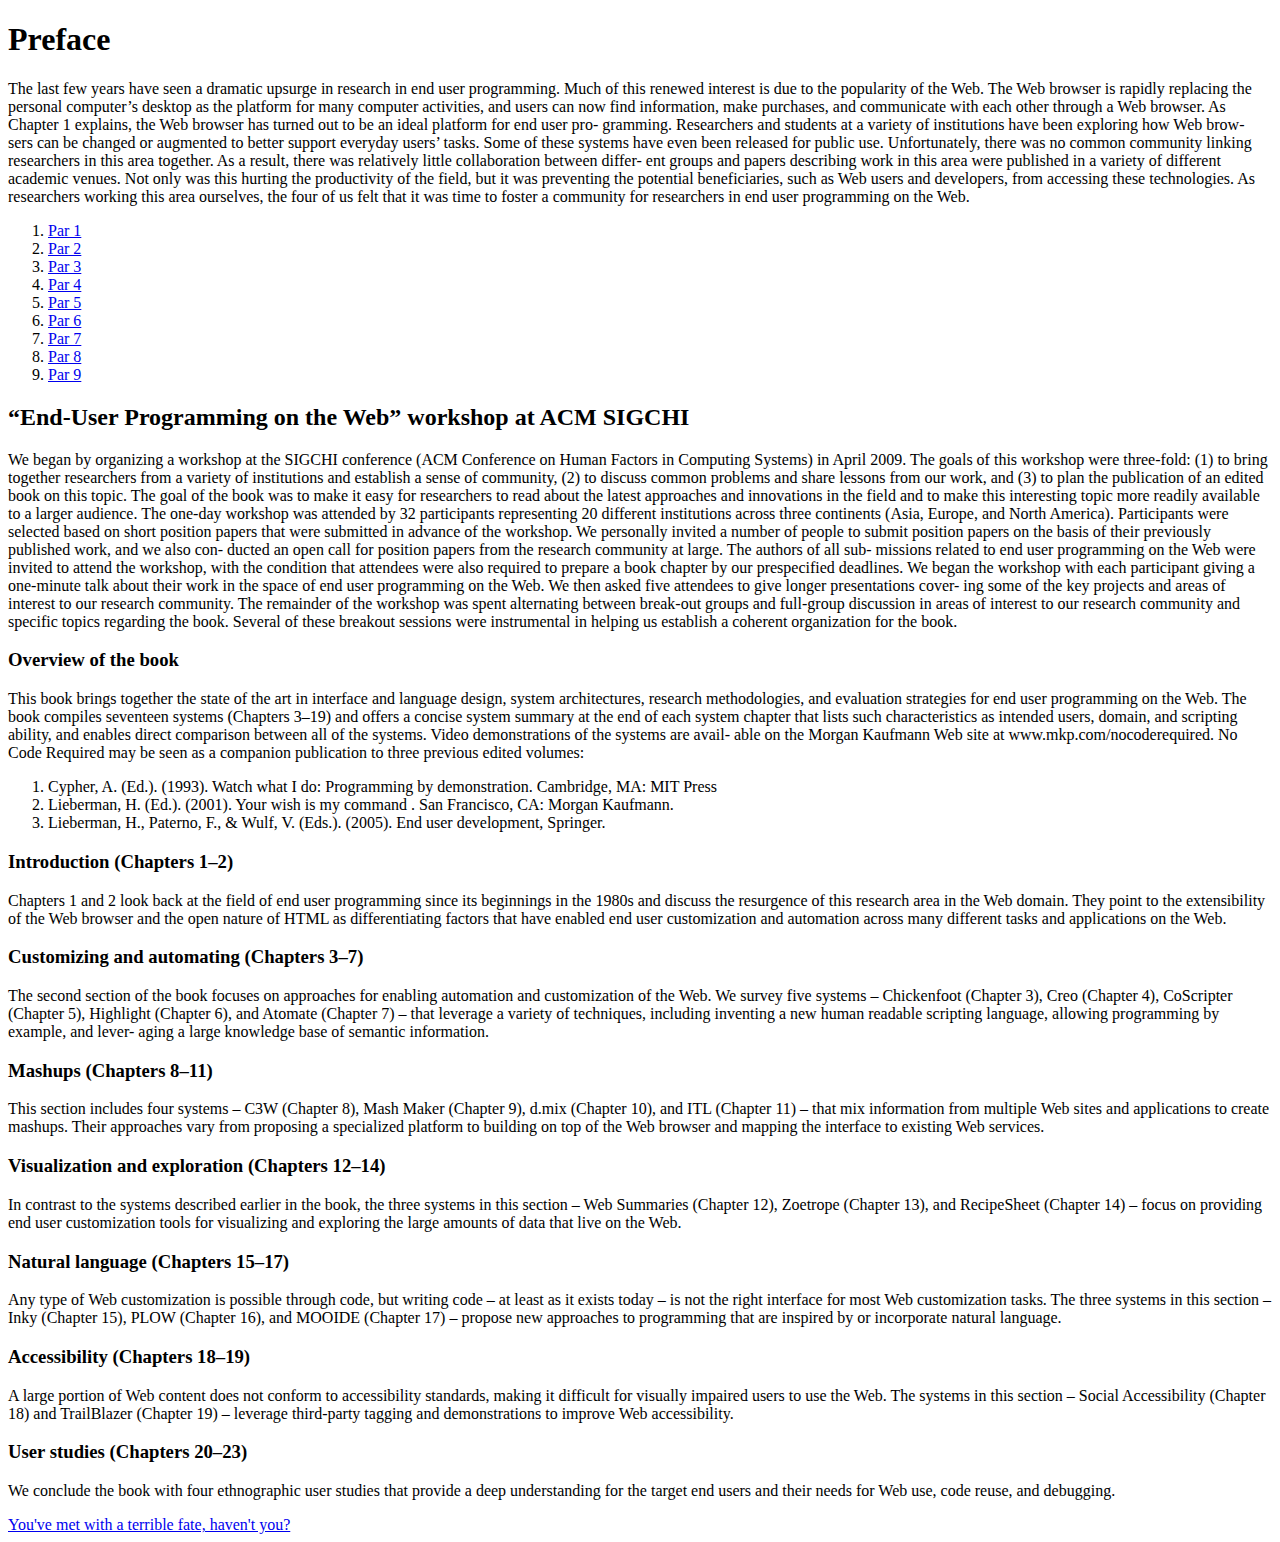
<file: AMMEs1/web/index.html>
<!DOCTYPE html>
<!--
To change this license header, choose License Headers in Project Properties.
To change this template file, choose Tools | Templates
and open the template in the editor.
-->
<html>
    <head>
        <title>What a terrible night to have a curse</title>
        <meta charset="UTF-8">
        <meta name="viewport" content="width=device-width, initial-scale=1.0">
        <meta name='author' content='Matteo Porcu'>
        
    </head>
    <body>
        <h1> Preface </h1>
        <p>The last few years have seen a dramatic upsurge in research in end user programming. Much of this
renewed interest is due to the popularity of the Web. The Web browser is rapidly replacing the
personal computer’s desktop as the platform for many computer activities, and users can now find
information, make purchases, and communicate with each other through a Web browser.
As Chapter 1 explains, the Web browser has turned out to be an ideal platform for end user pro-
gramming. Researchers and students at a variety of institutions have been exploring how Web brow-
sers can be changed or augmented to better support everyday users’ tasks. Some of these systems
have even been released for public use. Unfortunately, there was no common community linking
researchers in this area together. As a result, there was relatively little collaboration between differ-
ent groups and papers describing work in this area were published in a variety of different academic
venues. Not only was this hurting the productivity of the field, but it was preventing the potential
beneficiaries, such as Web users and developers, from accessing these technologies. As researchers
working this area ourselves, the four of us felt that it was time to foster a community for researchers in
end user programming on the Web.</p>
        
        <ol>
            <li><a href='#primo'>Par 1</a></li>
            <li><a href='#secondo'>Par 2</a></li>
            <li><a href='#terzo'>Par 3</a></li>
            <li><a href='#quarto'>Par 4</a></li>
            <li><a href='#quinto'>Par 5</a></li>
            <li><a href='#sesto'>Par 6</a></li>
            <li><a href='#settimo'>Par 7</a></li>
            <li><a href='#ottavo'>Par 8</a></li>
            <li><a href='#nono'>Par 9</a></li>
        </ol>
        
        <h2 id='primo'>“End-User Programming on the Web” workshop at ACM SIGCHI</h2>
        <p>We began by organizing a workshop at the SIGCHI conference (ACM Conference on Human
Factors in Computing Systems) in April 2009. The goals of this workshop were three-fold: (1) to bring
together researchers from a variety of institutions and establish a sense of community, (2) to discuss
common problems and share lessons from our work, and (3) to plan the publication of an edited book
on this topic. The goal of the book was to make it easy for researchers to read about the latest
approaches and innovations in the field and to make this interesting topic more readily available
to a larger audience.
The one-day workshop was attended by 32 participants representing 20 different institutions
across three continents (Asia, Europe, and North America). Participants were selected based on short
position papers that were submitted in advance of the workshop. We personally invited a number of
people to submit position papers on the basis of their previously published work, and we also con-
ducted an open call for position papers from the research community at large. The authors of all sub-
missions related to end user programming on the Web were invited to attend the workshop, with the
condition that attendees were also required to prepare a book chapter by our prespecified deadlines.
We began the workshop with each participant giving a one-minute talk about their work in the space
of end user programming on the Web. We then asked five attendees to give longer presentations cover-
ing some of the key projects and areas of interest to our research community. The remainder of the
workshop was spent alternating between break-out groups and full-group discussion in areas of interest
to our research community and specific topics regarding the book. Several of these breakout sessions
were instrumental in helping us establish a coherent organization for the book.</p>
        <h3 id='secondo'>Overview of the book</h3>
        <p>This book brings together the state of the art in interface and language design, system architectures,
research methodologies, and evaluation strategies for end user programming on the Web. The book compiles seventeen systems (Chapters 3–19) and offers a concise system summary at the end of each
system chapter that lists such characteristics as intended users, domain, and scripting ability, and
enables direct comparison between all of the systems. Video demonstrations of the systems are avail-
able on the Morgan Kaufmann Web site at www.mkp.com/nocoderequired.
No Code Required may be seen as a companion publication to three previous edited volumes:</p>
        <ol>
            <li>Cypher, A. (Ed.). (1993). Watch what I do: Programming by demonstration. Cambridge, MA: MIT Press</li>
            <li>Lieberman, H. (Ed.). (2001). Your  wish  is  my  command . San Francisco, CA: Morgan Kaufmann.</li>
            <li>Lieberman, H., Paterno, F., & Wulf, V. (Eds.). (2005). End user development, Springer.</li>
        </ol>
        <h3 id='terzo'>Introduction (Chapters 1–2)</h3>
        <p>Chapters 1 and 2 look back at the field of end user programming since its beginnings in the 1980s
and discuss the resurgence of this research area in the Web domain. They point to the extensibility
of the Web browser and the open nature of HTML as differentiating factors that have enabled end
user customization and automation across many different tasks and applications on the Web.</p>
        <h3 id='quarto'>Customizing and automating (Chapters 3–7)</h3>
        <p>The second section of the book focuses on approaches for enabling automation and customization of
the Web. We survey five systems – Chickenfoot (Chapter 3), Creo (Chapter 4), CoScripter (Chapter
5), Highlight (Chapter 6), and Atomate (Chapter 7) – that leverage a variety of techniques, including
inventing a new human readable scripting language, allowing programming by example, and lever-
aging a large knowledge base of semantic information.</p>
        <h3 id='quinto'>Mashups (Chapters 8–11)</h3>
        <p>This section includes four systems – C3W (Chapter 8), Mash Maker (Chapter 9), d.mix (Chapter 10),
and ITL (Chapter 11) – that mix information from multiple Web sites and applications to create
mashups. Their approaches vary from proposing a specialized platform to building on top of the
Web browser and mapping the interface to existing Web services.</p>
        <h3 id='sesto'>Visualization and exploration (Chapters 12–14)</h3>
        <p>In contrast to the systems described earlier in the book, the three systems in this section – Web Summaries
(Chapter 12), Zoetrope (Chapter 13), and RecipeSheet (Chapter 14) – focus on providing end user
customization tools for visualizing and exploring the large amounts of data that live on the Web.</p>
        <h3 id='settimo'>Natural language (Chapters 15–17)</h3>
        <p>Any type of Web customization is possible through code, but writing code – at least as it exists today
– is not the right interface for most Web customization tasks. The three systems in this section – Inky
(Chapter 15), PLOW (Chapter 16), and MOOIDE (Chapter 17) – propose new approaches to
programming that are inspired by or incorporate natural language.</p>
        <h3 id='ottavo'>Accessibility (Chapters 18–19)</h3>
        <p>A large portion of Web content does not conform to accessibility standards, making it difficult
for visually impaired users to use the Web. The systems in this section – Social Accessibility (Chapter 18) and TrailBlazer (Chapter 19) – leverage third-party tagging and demonstrations to
improve Web accessibility.</p>
        <h3 id='nono'>User studies (Chapters 20–23)</h3>
        <p>We conclude the book with four ethnographic user studies that provide a deep understanding for the
target end users and their needs for Web use, code reuse, and debugging.</p>
        <a href="http://moodle.unica.it/pluginfile.php/22826/mod_resource/content/0/no%20code%20required.pdf">You've met with a terrible fate, haven't you?</a>
    </body>
</html>
</file>
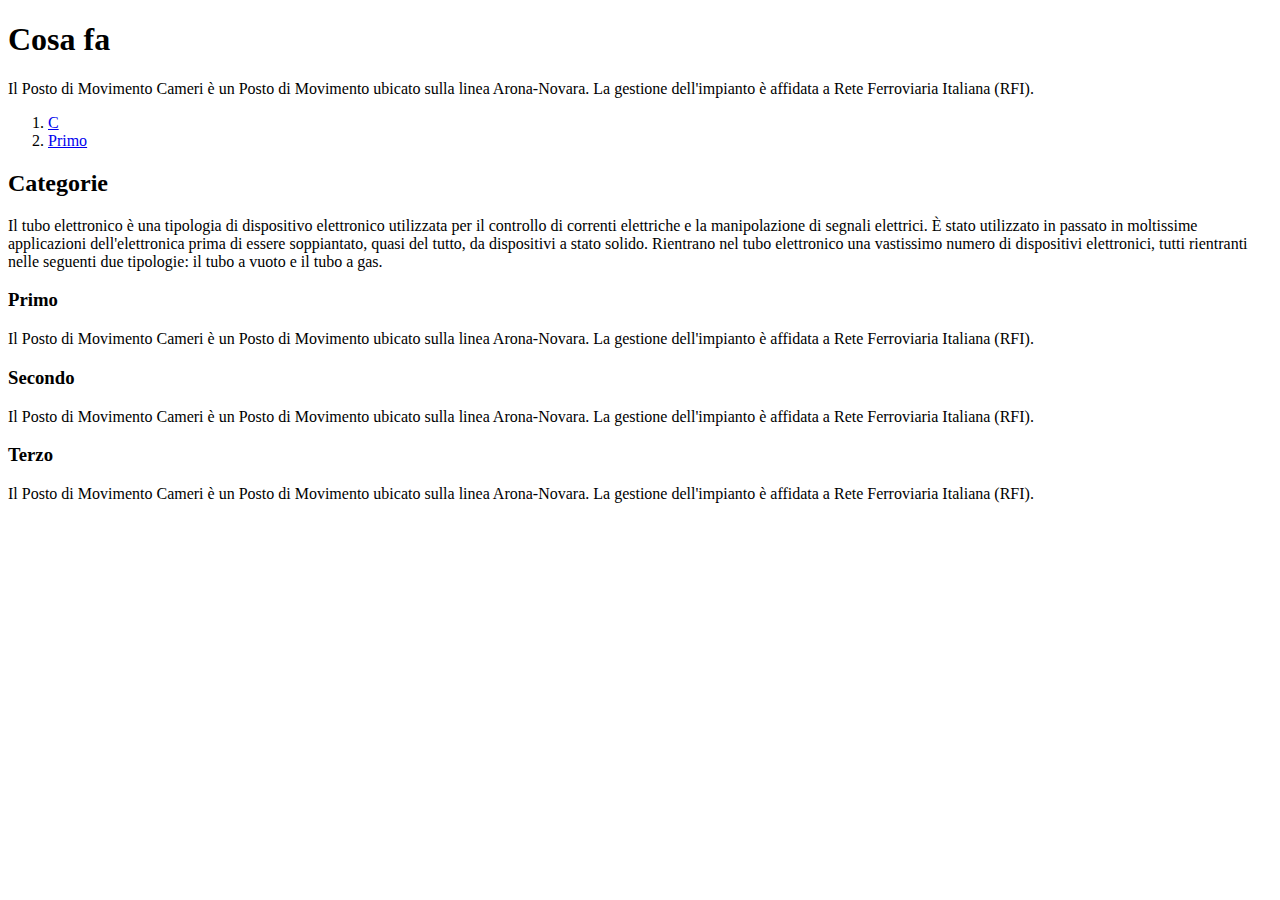
<file: AMMEs1/web/Sas/roba.html>
<!DOCTYPE html>
<!--
To change this license header, choose License Headers in Project Properties.
To change this template file, choose Tools | Templates
and open the template in the editor.
-->
<html>
    <head>
        <title>Descrizione del sito</title>
        <meta charset="UTF-8">
        <meta name="viewport" content="width=device-width, initial-scale=1.0">
        <meta name="author" content="Matteo Porcu">
        <meta name="keywords" content="Prova">
    </head>
    <body>
        <h1>Cosa fa</h1>
        <p>Il Posto di Movimento Cameri è un Posto di Movimento ubicato sulla linea Arona-Novara. La gestione dell'impianto è affidata a Rete Ferroviaria Italiana (RFI).</p>
        
        <ol>
            <li><a href='#cat'>C</a></li>
            <li><a href='#primo'>Primo</a></li>
        </ol>
        
        
        <h2 id='cat'>Categorie</h2>
        <p>Il tubo elettronico è una tipologia di dispositivo elettronico utilizzata per il controllo di correnti elettriche e la manipolazione di segnali elettrici. È stato utilizzato in passato in moltissime applicazioni dell'elettronica prima di essere soppiantato, quasi del tutto, da dispositivi a stato solido. Rientrano nel tubo elettronico una vastissimo numero di dispositivi elettronici, tutti rientranti nelle seguenti due tipologie: il tubo a vuoto e il tubo a gas.</p>
        <h3 id='primo'>Primo</h3>
        <p>Il Posto di Movimento Cameri è un Posto di Movimento ubicato sulla linea Arona-Novara. La gestione dell'impianto è affidata a Rete Ferroviaria Italiana (RFI).</p>
        <h3 id='secondo'>Secondo</h3>
        <p>Il Posto di Movimento Cameri è un Posto di Movimento ubicato sulla linea Arona-Novara. La gestione dell'impianto è affidata a Rete Ferroviaria Italiana (RFI).</p>
        <h3 id='terzo'>Terzo</h3>
        <p>Il Posto di Movimento Cameri è un Posto di Movimento ubicato sulla linea Arona-Novara. La gestione dell'impianto è affidata a Rete Ferroviaria Italiana (RFI).</p>

    </body>
</html>
</file>
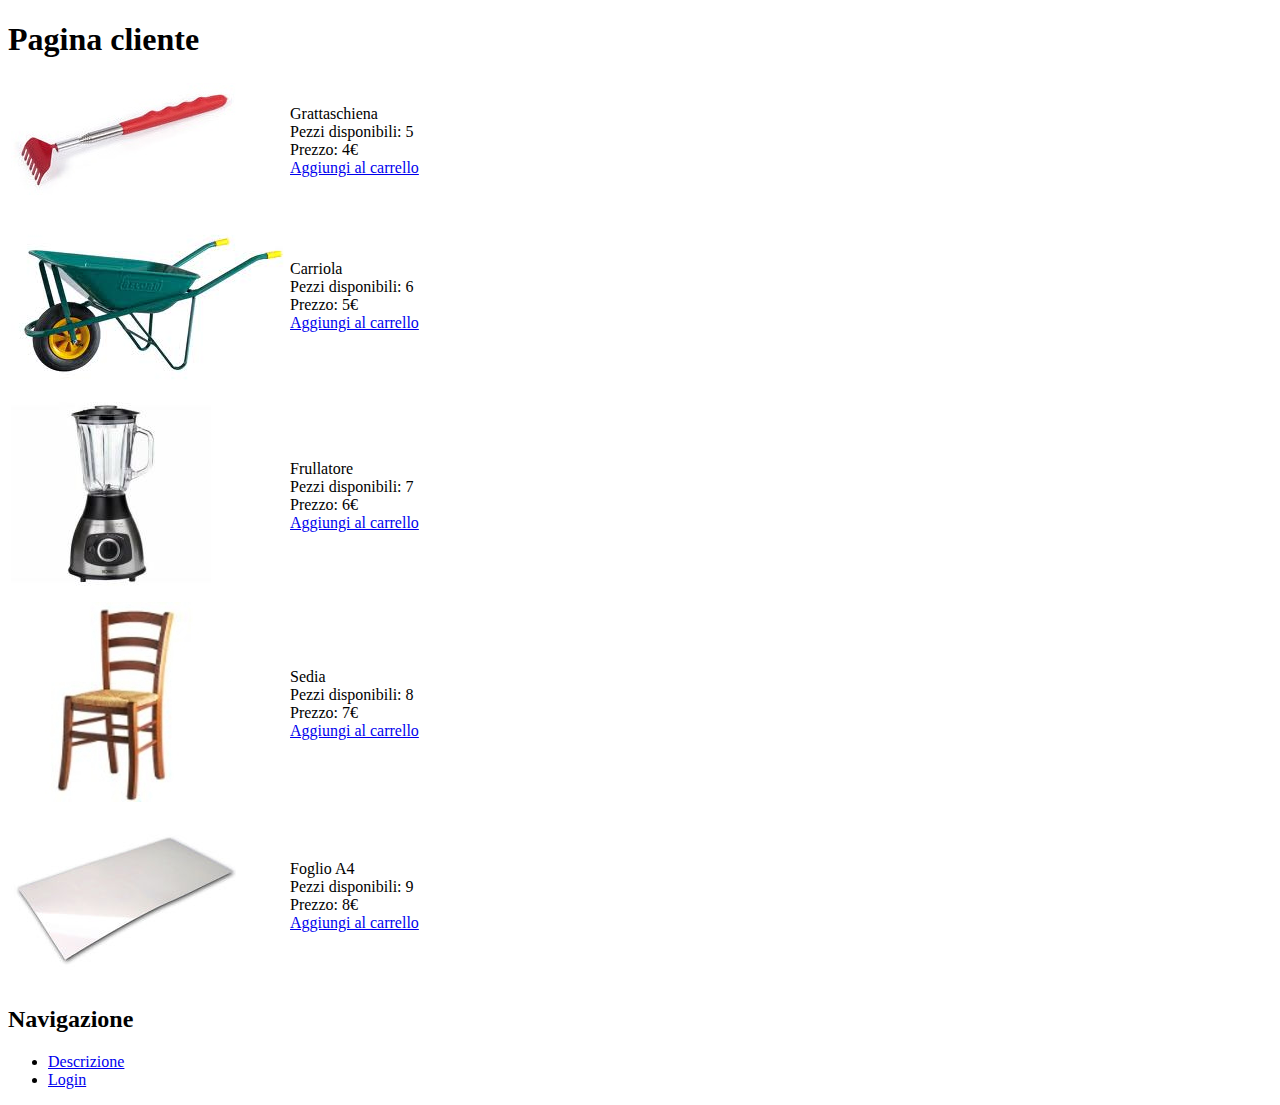
<file: AmmM1/web/M1/cliente.html>
<!DOCTYPE html>
<!--
To change this license header, choose License Headers in Project Properties.
To change this template file, choose Tools | Templates
and open the template in the editor.
-->
<html>
    <head>
        <title>Cliente</title>
        <meta charset="UTF-8">
        <meta name="viewport" content="width=device-width, initial-scale=1.0">
        <meta name="author" content="Matteo Porcu">
        <meta name="description" content="Pagina cliente">
        <meta name="keywords" content="cliente, prodotti">
    </head>
    <body>
        <h1>Pagina cliente</h1>
        <table>
            <tr>
                <td><img title="Grattaschiena" alt="Grattaschiena" src="img/grattaschiena.jpg" width="225" height="112"></td>
                <td>
                    Grattaschiena <br/>
                    Pezzi disponibili: 5 <br/>
                    Prezzo: 4&euro; <br/>
                    <a href="login.html">Aggiungi al carrello</a>
                </td>
            </tr>
            <tr>
                <td><img title="Carriola" alt="Carriola" src="img/carriola.jpg" width="275" height="183"></td>
                <td>
                    Carriola <br/>
                    Pezzi disponibili: 6 <br/>
                    Prezzo: 5&euro; <br/>
                    <a href="login.html">Aggiungi al carrello</a>
                </td>
            </tr>
            <tr>
                <td><img title="Frullatore" alt="Frullatore" src="img/frullatore.jpg" width="200" height="200"></td>
                <td>
                    Frullatore <br/>
                    Pezzi disponibili: 7 <br/>
                    Prezzo: 6&euro; <br/>
                    <a href="login.html">Aggiungi al carrello</a>
                </td>
            </tr>
            <tr>
                <td><img title="Sedia" alt="Sedia" src="img/sedia.jpg" width="200" height="200"></td>
                <td>
                    Sedia <br/>
                    Pezzi disponibili: 8 <br/>
                    Prezzo: 7&euro; <br/>
                    <a href="login.html">Aggiungi al carrello</a>
                </td>
            </tr>
            <tr>
                <td><img title="Foglio" alt="Foglio" src="img/foglio.jpg" width="225" height="169"></td>
                <td>
                    Foglio A4 <br/>
                    Pezzi disponibili: 9 <br/>
                    Prezzo: 8&euro; <br/>
                    <a href="login.html">Aggiungi al carrello</a>
                </td>
            </tr>
        </table>
        
        <div>
            <h2>Navigazione</h2>
            <ul>
                <li><a href="descrizione.html">Descrizione</a></li>
                <li><a href="login.html">Login</a></li>
            </ul>
        </div>
    </body>
</html>
</file>
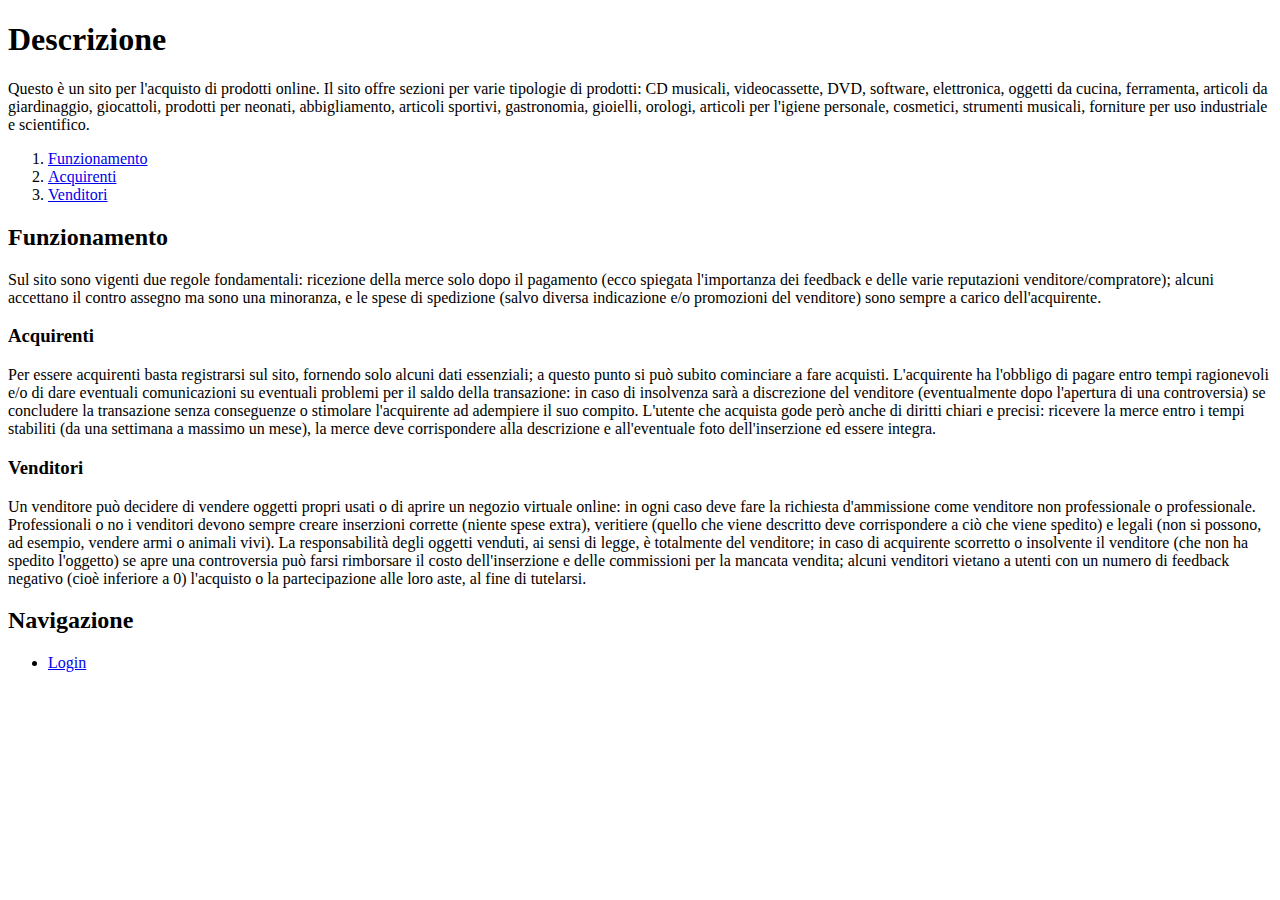
<file: AmmM1/web/M1/descrizione.html>
<!DOCTYPE html>
<!--
To change this license header, choose License Headers in Project Properties.
To change this template file, choose Tools | Templates
and open the template in the editor.
-->
<html>
    <head>
        <title>Descrizione</title>
        <meta charset="UTF-8">
        <meta name="viewport" content="width=device-width, initial-scale=1.0">
        <meta name="author" content="Matteo Porcu">
        <meta name="description" content="Descrizione del sito">
        <meta name="keywords" content="descrizione, funzionamento, come">
    </head>
    <body>
        <h1>Descrizione</h1>
        <p>Questo &egrave; un sito per l'acquisto di prodotti online. Il sito offre sezioni per varie tipologie di prodotti: CD musicali, videocassette, DVD, software, elettronica, oggetti da cucina, ferramenta, articoli da giardinaggio, giocattoli, prodotti per neonati, abbigliamento, articoli sportivi, gastronomia, gioielli, orologi, articoli per l'igiene personale, cosmetici, strumenti musicali, forniture per uso industriale e scientifico.</p>
        
        <ol>
            <li><a href='#funz'>Funzionamento</a></li>
            <li><a href='#primo'>Acquirenti</a></li>
            <li><a href='#secondo'>Venditori</a></li>
        </ol>
        
        <h2 id='funz'>Funzionamento</h2>
        <p>Sul sito sono vigenti due regole fondamentali: ricezione della merce solo dopo il pagamento (ecco spiegata l'importanza dei feedback e delle varie reputazioni venditore/compratore); alcuni accettano il contro assegno ma sono una minoranza, e le spese di spedizione (salvo diversa indicazione e/o promozioni del venditore) sono sempre a carico dell'acquirente.</p>
        <h3 id='primo'>Acquirenti</h3>
        <p>Per essere acquirenti basta registrarsi sul sito, fornendo solo alcuni dati essenziali; a questo punto si pu&ograve; subito cominciare a fare acquisti. L'acquirente ha l'obbligo di pagare entro tempi ragionevoli e/o di dare eventuali comunicazioni su eventuali problemi per il saldo della transazione: in caso di insolvenza sar&agrave; a discrezione del venditore (eventualmente dopo l'apertura di una controversia) se concludere la transazione senza conseguenze o stimolare l'acquirente ad adempiere il suo compito. L'utente che acquista gode però anche di diritti chiari e precisi: ricevere la merce entro i tempi stabiliti (da una settimana a massimo un mese), la merce deve corrispondere alla descrizione e all'eventuale foto dell'inserzione ed essere integra.</p>
        <h3 id='secondo'>Venditori</h3>
        <p>Un venditore pu&ograve; decidere di vendere oggetti propri usati o di aprire un negozio virtuale online: in ogni caso deve fare la richiesta d'ammissione come venditore non professionale o professionale. Professionali o no i venditori devono sempre creare inserzioni corrette (niente spese extra), veritiere (quello che viene descritto deve corrispondere a ci&ograve; che viene spedito) e legali (non si possono, ad esempio, vendere armi o animali vivi). La responsabilit&agrave; degli oggetti venduti, ai sensi di legge, &egrave; totalmente del venditore; in caso di acquirente scorretto o insolvente il venditore (che non ha spedito l'oggetto) se apre una controversia pu&ograve; farsi rimborsare il costo dell'inserzione e delle commissioni per la mancata vendita; alcuni venditori vietano a utenti con un numero di feedback negativo (cioè inferiore a 0) l'acquisto o la partecipazione alle loro aste, al fine di tutelarsi.</p>
        
        <div>
            <h2>Navigazione</h2>
            <ul>
                <li><a href="login.html">Login</a></li>
            </ul>
        </div>
    </body>
</html>
</file>
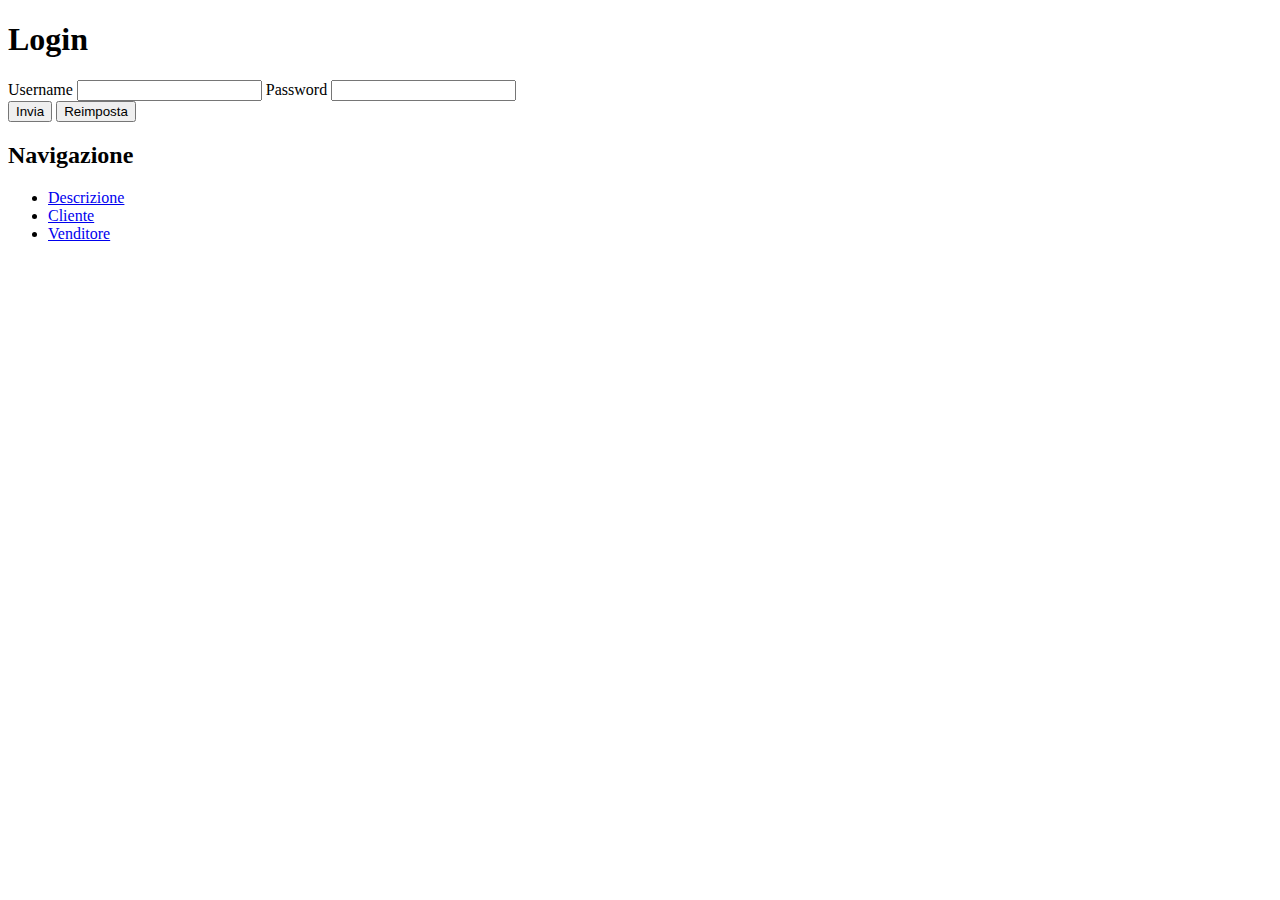
<file: AmmM1/web/M1/login.html>
<!DOCTYPE html>
<!--
To change this license header, choose License Headers in Project Properties.
To change this template file, choose Tools | Templates
and open the template in the editor.
-->
<html>
    <head>
        <title>Login</title>
        <meta charset="UTF-8">
        <meta name="viewport" content="width=device-width, initial-scale=1.0">
        <meta name="author" content="Matteo Porcu">
        <meta name="description" content="Pagina per il login">
        <meta name="keywords" content="login, entra">
    </head>
    <body>
        <h1>Login</h1>
        
        <form method="POST">
            <!-- Username e password -->
            <div>
                <label for="nomeUtente">Username</label>
                <input type="text" name="nomeUtente" id="nomeUtente"/>
                <label for="pswd">Password</label>
                <input type="password" name="pswd" id="pswd"/>
            </div>

            <!-- Submit e reset -->
            <div>
                <input type="submit" value="Invia"/>
                <input type="reset" value="Reimposta"/>
            </div>
        </form>
        
        <div>
            <h2>Navigazione</h2>
            <ul>
                <li><a href="descrizione.html">Descrizione</a></li>
                <li><a href="cliente.html">Cliente</a></li>
                <li><a href="venditore.html">Venditore</a></li>
            </ul>
        </div>
    </body>
</html>
</file>
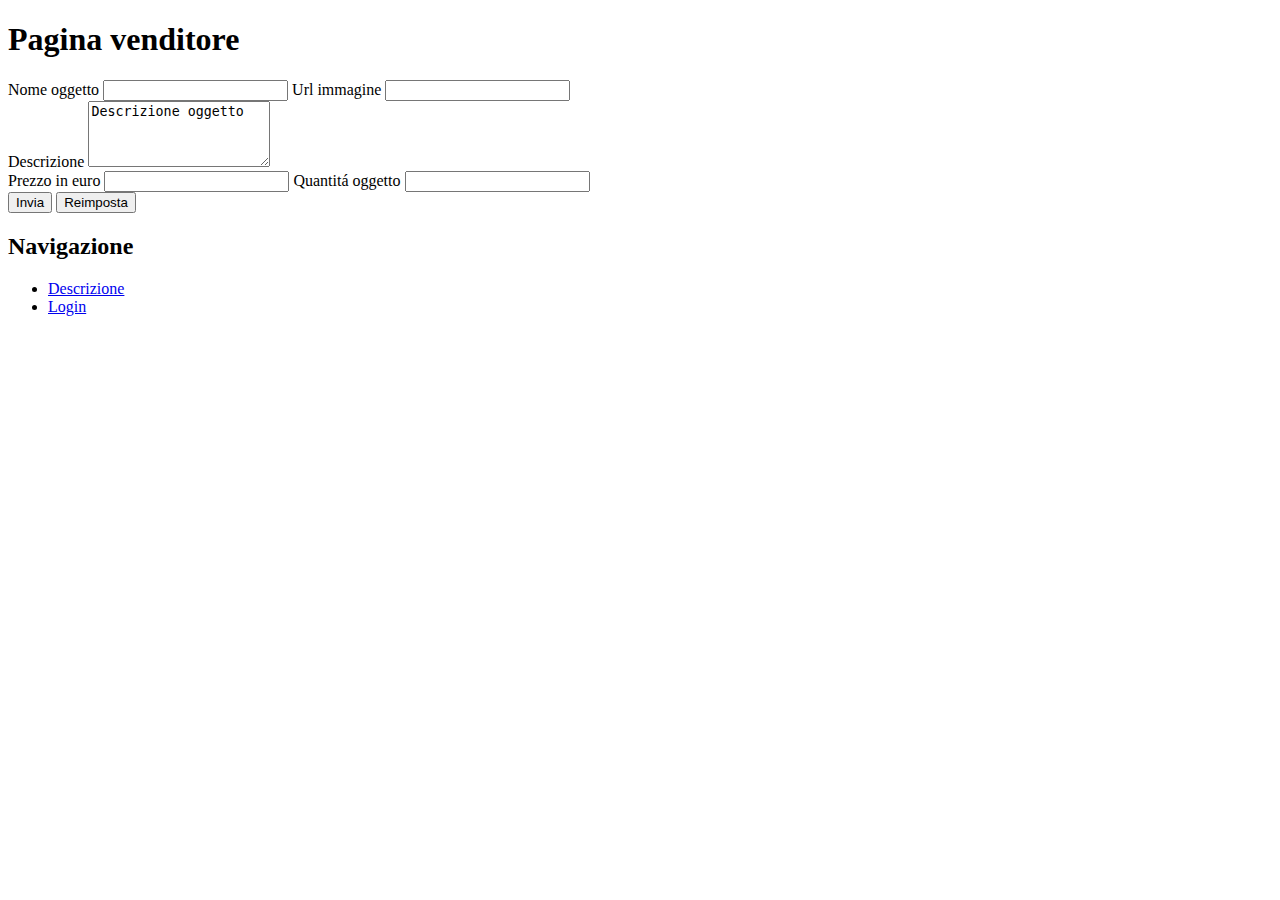
<file: AmmM1/web/M1/venditore.html>
<!DOCTYPE html>
<!--
To change this license header, choose License Headers in Project Properties.
To change this template file, choose Tools | Templates
and open the template in the editor.
-->
<html>
    <head>
        <title>Venditore</title>
        <meta charset="UTF-8">
        <meta name="viewport" content="width=device-width, initial-scale=1.0">
        <meta name="author" content="Matteo Porcu">
        <meta name="description" content="Pagina del venditore">
        <meta name="keywords" content="venditore, inserimento">
    </head>
    <body>
        <h1>Pagina venditore</h1>
        
        <form method="POST">
            <!-- Nome e imagine dell'oggetto -->
            <div>
                <label for="nomeOggetto">Nome oggetto</label>
                <input type="text" name="nomeOggetto" id="nomeOggetto" />
                <label for="urlImmagine">Url immagine</label>
                <input type="url" name="urlImmagine" id="urlImmagine" />
            </div>

            <!-- Descrizione oggetto -->
            <div>
                <label for="descrizione">Descrizione</label>
                <textarea name="descrizione" id="descrizione"
                          rows="4" cols="20">Descrizione oggetto</textarea>
            </div>
            
            <!-- Prezzo e quantità dell'oggetto -->
            <div>
                <label for="prezzo">Prezzo in euro</label>
                <input type="number" name="prezzo" id="prezzo" />
                <label for="quantitaOggetto">Quantit&aacute; oggetto</label>
                <input type="number" name="quantitaOggetto" id="quantitaOggetto" />
            </div>

            <!-- Submit e reset -->
            <div>
                <input type="submit" value="Invia"/>
                <input type="reset" value="Reimposta"/>
            </div>
        </form>
        
        <div>
            <h2>Navigazione</h2>
            <ul>
                <li><a href="descrizione.html">Descrizione</a></li>
                <li><a href="login.html">Login</a></li>
            </ul>
        </div>
    </body>
</html>
</file>
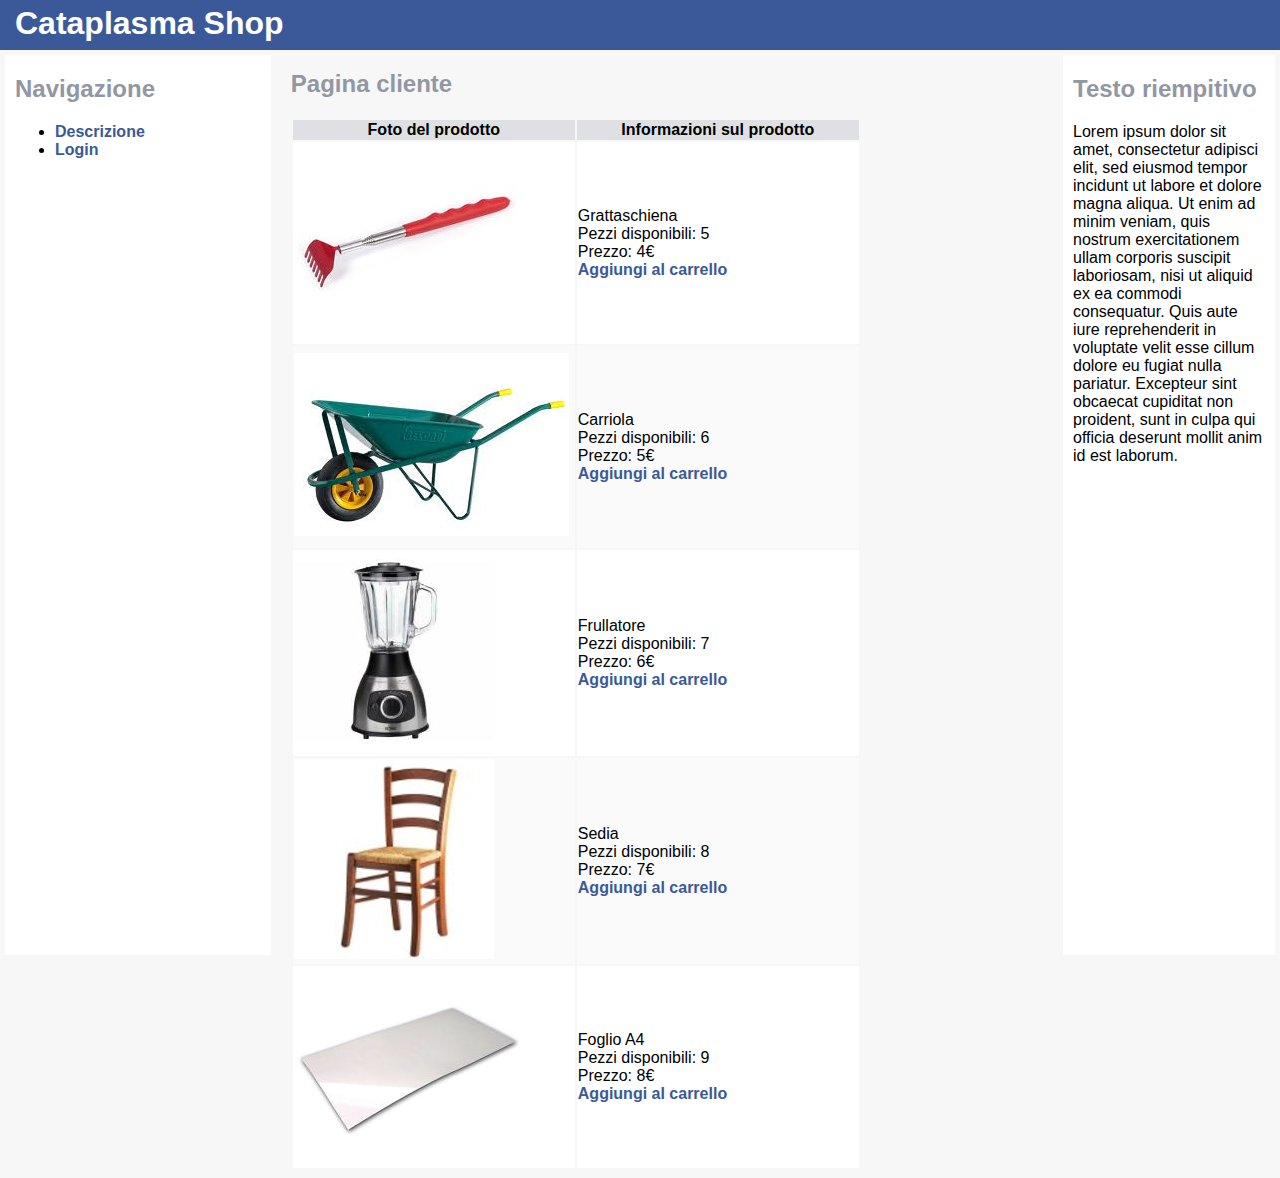
<file: AmmM1/web/M2/cliente.html>
<!DOCTYPE html>
<!--
To change this license header, choose License Headers in Project Properties.
To change this template file, choose Tools | Templates
and open the template in the editor.
-->
<html>
    <head>
        <title>Cliente</title>
        <meta charset="UTF-8">
        <meta name="viewport" content="width=device-width, initial-scale=1.0">
        <meta name="author" content="Matteo Porcu">
        <meta name="description" content="Pagina cliente">
        <meta name="keywords" content="cliente, prodotti">
        <link href="style.css" rel="stylesheet" type="text/css" media="screen"/>
    </head>
    <body>
        <div id="header">
            <h1>Cataplasma Shop</h1>
        </div>
        
        <div id="content">
            <h2>Pagina cliente</h2>
            <table>
                <tr>
                    <th>Foto del prodotto</th>
                    <th>Informazioni sul prodotto</th>
                </tr>
                <tr>
                    <td><img title="Grattaschiena" alt="Grattaschiena" src="img/grattaschiena.jpg" width="225" height="112"></td>
                    <td>
                        Grattaschiena <br/>
                        Pezzi disponibili: 5 <br/>
                        Prezzo: 4&euro; <br/>
                        <a href="login.html">Aggiungi al carrello</a>
                    </td>
                </tr>
                <tr class="pari">
                    <td><img title="Carriola" alt="Carriola" src="img/carriola.jpg" width="275" height="183"></td>
                    <td>
                        Carriola <br/>
                        Pezzi disponibili: 6 <br/>
                        Prezzo: 5&euro; <br/>
                        <a href="login.html">Aggiungi al carrello</a>
                    </td>
                </tr>
                <tr>
                    <td><img title="Frullatore" alt="Frullatore" src="img/frullatore.jpg" width="200" height="200"></td>
                    <td>
                        Frullatore <br/>
                        Pezzi disponibili: 7 <br/>
                        Prezzo: 6&euro; <br/>
                        <a href="login.html">Aggiungi al carrello</a>
                    </td>
                </tr>
                <tr class="pari">
                    <td><img title="Sedia" alt="Sedia" src="img/sedia.jpg" width="200" height="200"></td>
                    <td>
                        Sedia <br/>
                        Pezzi disponibili: 8 <br/>
                        Prezzo: 7&euro; <br/>
                        <a href="login.html">Aggiungi al carrello</a>
                    </td>
                </tr>
                <tr>
                    <td><img title="Foglio" alt="Foglio" src="img/foglio.jpg" width="225" height="169"></td>
                    <td>
                        Foglio A4 <br/>
                        Pezzi disponibili: 9 <br/>
                        Prezzo: 8&euro; <br/>
                        <a href="login.html">Aggiungi al carrello</a>
                    </td>
                </tr>
            </table>
        </div>
        
        <div id="navigazione">
            <h2>Navigazione</h2>
            <ul>
                <li><a href="descrizione.html">Descrizione</a></li>
                <li><a href="login.html">Login</a></li>
            </ul>
        </div>
        
        <div id="barraDestra">
            <h2>Testo riempitivo</h2>
            Lorem ipsum dolor sit amet, consectetur adipisci elit, sed eiusmod tempor incidunt ut labore et dolore magna aliqua. Ut enim ad minim veniam, quis nostrum exercitationem ullam corporis suscipit laboriosam, nisi ut aliquid ex ea commodi consequatur. Quis aute iure reprehenderit in voluptate velit esse cillum dolore eu fugiat nulla pariatur. Excepteur sint obcaecat cupiditat non proident, sunt in culpa qui officia deserunt mollit anim id est laborum.
        </div>
    </body>
</html>
</file>
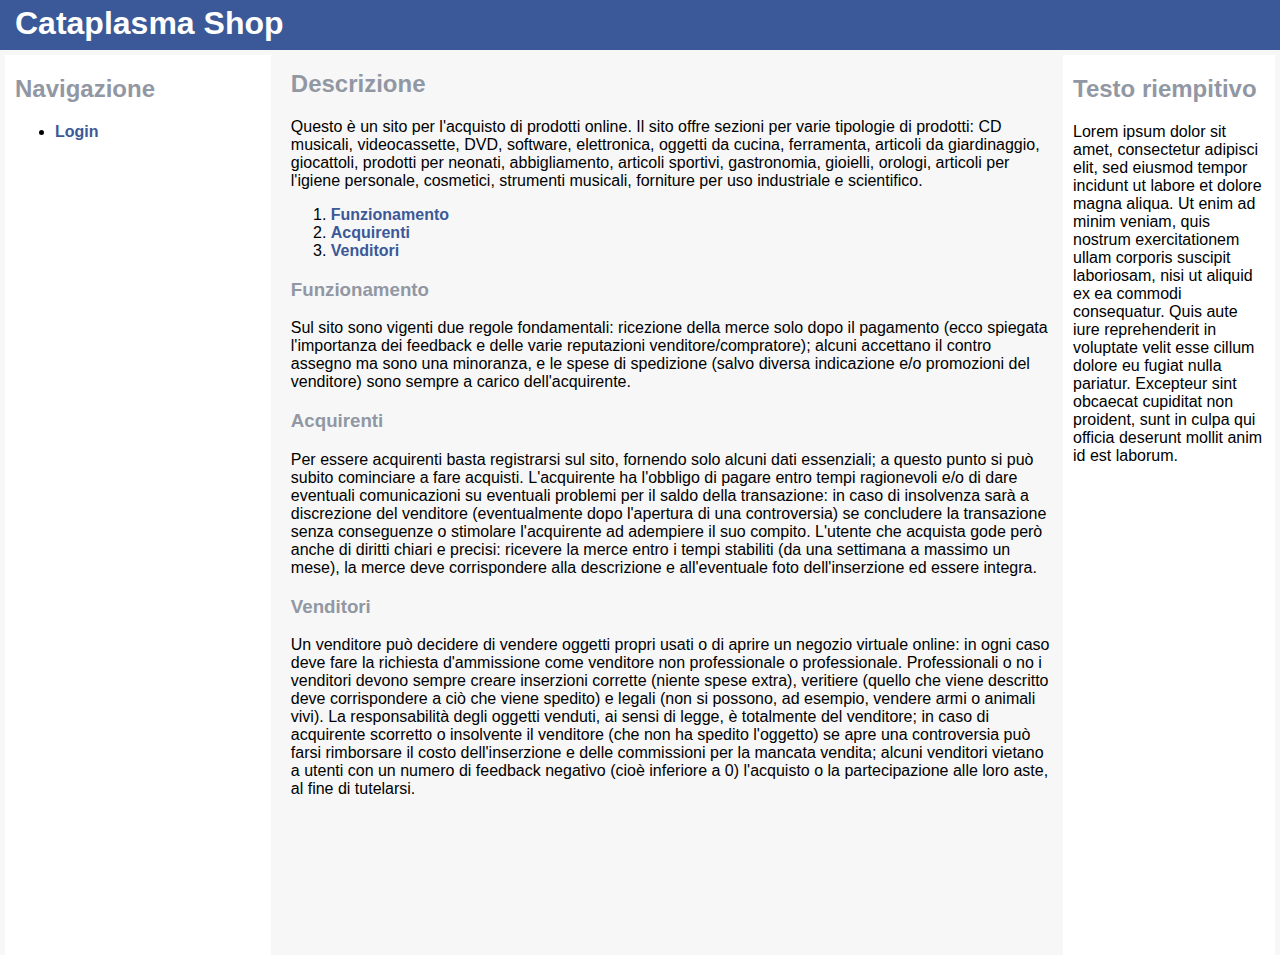
<file: AmmM1/web/M2/descrizione.html>
<!DOCTYPE html>
<!--
To change this license header, choose License Headers in Project Properties.
To change this template file, choose Tools | Templates
and open the template in the editor.
-->
<html>
    <head>
        <title>Descrizione</title>
        <meta charset="UTF-8">
        <meta name="viewport" content="width=device-width, initial-scale=1.0">
        <meta name="author" content="Matteo Porcu">
        <meta name="description" content="Descrizione del sito">
        <meta name="keywords" content="descrizione, funzionamento, come">
        <link href="style.css" rel="stylesheet" type="text/css" media="screen"/>
    </head>
    <body>
         <div id="header">
            <h1>Cataplasma Shop</h1>
        </div>
        
        <div id="content">
            <h2>Descrizione</h2>
            
            <p>Questo &egrave; un sito per l'acquisto di prodotti online. Il sito offre sezioni per varie tipologie di prodotti: CD musicali, videocassette, DVD, software, elettronica, oggetti da cucina, ferramenta, articoli da giardinaggio, giocattoli, prodotti per neonati, abbigliamento, articoli sportivi, gastronomia, gioielli, orologi, articoli per l'igiene personale, cosmetici, strumenti musicali, forniture per uso industriale e scientifico.</p>

            <ol>
                <li><a href='#funz'>Funzionamento</a></li>
                <li><a href='#primo'>Acquirenti</a></li>
                <li><a href='#secondo'>Venditori</a></li>
            </ol>

            <h3 id='funz'>Funzionamento</h3>
            <p>Sul sito sono vigenti due regole fondamentali: ricezione della merce solo dopo il pagamento (ecco spiegata l'importanza dei feedback e delle varie reputazioni venditore/compratore); alcuni accettano il contro assegno ma sono una minoranza, e le spese di spedizione (salvo diversa indicazione e/o promozioni del venditore) sono sempre a carico dell'acquirente.</p>
            <h3 id='primo'>Acquirenti</h3>
            <p>Per essere acquirenti basta registrarsi sul sito, fornendo solo alcuni dati essenziali; a questo punto si pu&ograve; subito cominciare a fare acquisti. L'acquirente ha l'obbligo di pagare entro tempi ragionevoli e/o di dare eventuali comunicazioni su eventuali problemi per il saldo della transazione: in caso di insolvenza sar&agrave; a discrezione del venditore (eventualmente dopo l'apertura di una controversia) se concludere la transazione senza conseguenze o stimolare l'acquirente ad adempiere il suo compito. L'utente che acquista gode però anche di diritti chiari e precisi: ricevere la merce entro i tempi stabiliti (da una settimana a massimo un mese), la merce deve corrispondere alla descrizione e all'eventuale foto dell'inserzione ed essere integra.</p>
            <h3 id='secondo'>Venditori</h3>
            <p>Un venditore pu&ograve; decidere di vendere oggetti propri usati o di aprire un negozio virtuale online: in ogni caso deve fare la richiesta d'ammissione come venditore non professionale o professionale. Professionali o no i venditori devono sempre creare inserzioni corrette (niente spese extra), veritiere (quello che viene descritto deve corrispondere a ci&ograve; che viene spedito) e legali (non si possono, ad esempio, vendere armi o animali vivi). La responsabilit&agrave; degli oggetti venduti, ai sensi di legge, &egrave; totalmente del venditore; in caso di acquirente scorretto o insolvente il venditore (che non ha spedito l'oggetto) se apre una controversia pu&ograve; farsi rimborsare il costo dell'inserzione e delle commissioni per la mancata vendita; alcuni venditori vietano a utenti con un numero di feedback negativo (cioè inferiore a 0) l'acquisto o la partecipazione alle loro aste, al fine di tutelarsi.</p>
        </div>
        
        <div id="navigazione">
            <h2>Navigazione</h2>
            <ul>
                <li><a href="login.html">Login</a></li>
            </ul>
        </div>
        
        <div id="barraDestra">
            <h2>Testo riempitivo</h2>
            Lorem ipsum dolor sit amet, consectetur adipisci elit, sed eiusmod tempor incidunt ut labore et dolore magna aliqua. Ut enim ad minim veniam, quis nostrum exercitationem ullam corporis suscipit laboriosam, nisi ut aliquid ex ea commodi consequatur. Quis aute iure reprehenderit in voluptate velit esse cillum dolore eu fugiat nulla pariatur. Excepteur sint obcaecat cupiditat non proident, sunt in culpa qui officia deserunt mollit anim id est laborum.
        </div>
    </body>
</html>
</file>
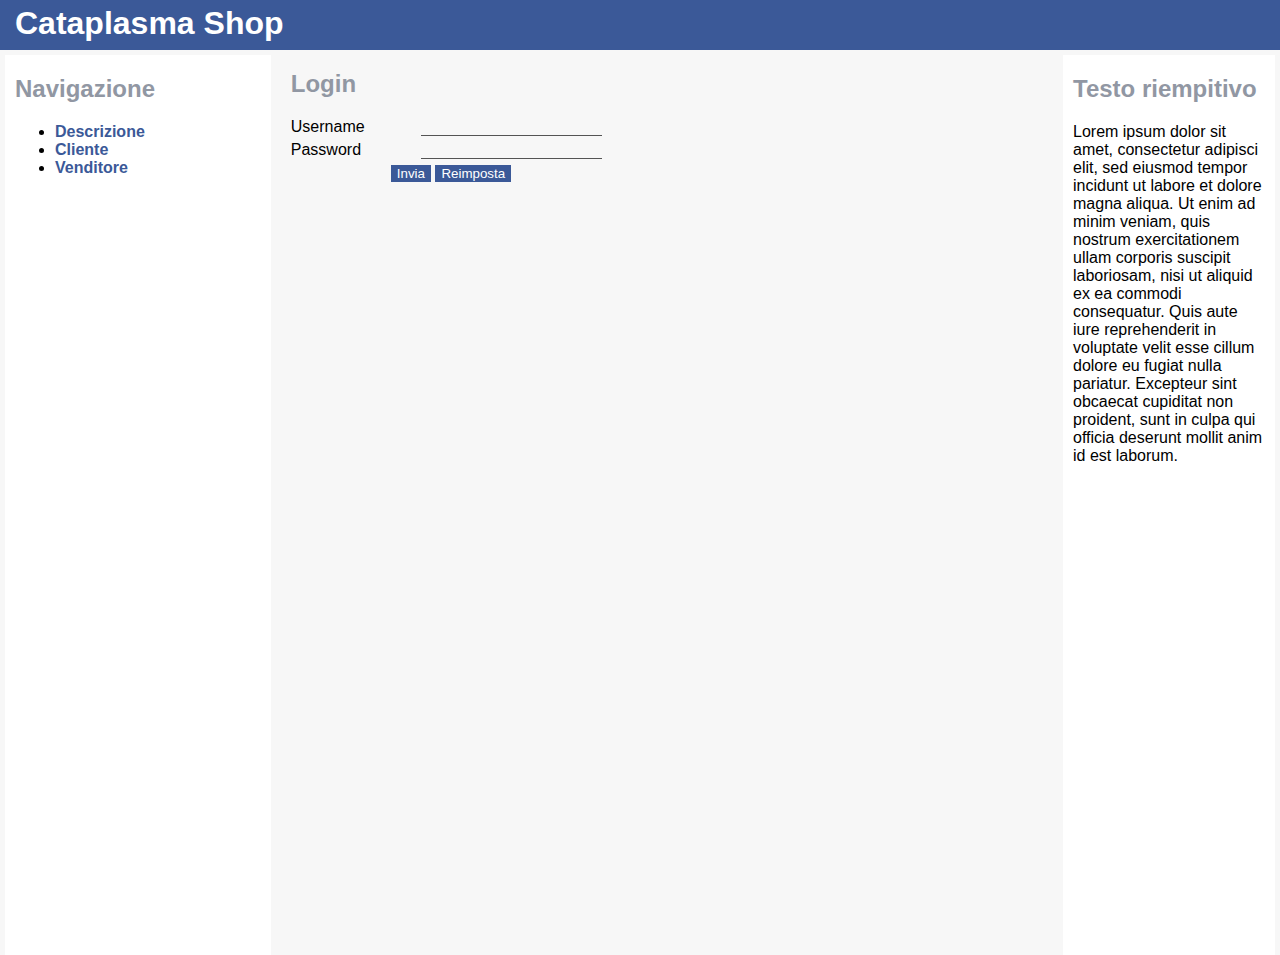
<file: AmmM1/web/M2/login.html>
<!DOCTYPE html>
<!--
To change this license header, choose License Headers in Project Properties.
To change this template file, choose Tools | Templates
and open the template in the editor.
-->
<html>
    <head>
        <title>Login</title>
        <meta charset="UTF-8">
        <meta name="viewport" content="width=device-width, initial-scale=1.0">
        <meta name="author" content="Matteo Porcu">
        <meta name="description" content="Pagina per il login">
        <meta name="keywords" content="login, entra">
        <link href="style.css" rel="stylesheet" type="text/css" media="screen"/>
    </head>
    <body>
        <div id="header">
            <h1>Cataplasma Shop</h1>
        </div>
        
        <div id="content">
            <h2>Login</h2>

            <form method="POST">
                <!-- Username e password -->
                <div>
                    <label for="nomeUtente">Username</label>
                    <input type="text" name="nomeUtente" id="nomeUtente"/>
                    <label for="pswd">Password</label>
                    <input type="password" name="pswd" id="pswd"/>
                </div>

                <!-- Submit e reset -->
                <div>
                    <input type="submit" value="Invia"/>
                    <input type="reset" value="Reimposta"/>
                </div>
            </form>
        </div>
        
        <div id="navigazione">
            <h2>Navigazione</h2>
            <ul>
                <li><a href="descrizione.html">Descrizione</a></li>
                <li><a href="cliente.html">Cliente</a></li>
                <li><a href="venditore.html">Venditore</a></li>
            </ul>
        </div>
        
        <div id="barraDestra">
            <h2>Testo riempitivo</h2>
            Lorem ipsum dolor sit amet, consectetur adipisci elit, sed eiusmod tempor incidunt ut labore et dolore magna aliqua. Ut enim ad minim veniam, quis nostrum exercitationem ullam corporis suscipit laboriosam, nisi ut aliquid ex ea commodi consequatur. Quis aute iure reprehenderit in voluptate velit esse cillum dolore eu fugiat nulla pariatur. Excepteur sint obcaecat cupiditat non proident, sunt in culpa qui officia deserunt mollit anim id est laborum.
        </div>
    </body>
</html>
</file>
<file: AmmM1/web/M2/style.css>
/*
To change this license header, choose License Headers in Project Properties.
To change this template file, choose Tools | Templates
and open the template in the editor.
*/
/* 
    Created on : 9-apr-2016, 17.05.51
    Author     : Matteo
*/

/*
  - Colore di sfondo
  - Colore e font per il testo 
*/
body{
    background-color: #f7f7f7;
    color: black;
    font-family: Arial, sans-serif;
}

/* Proprietà dei titoli (header) */
h1{
    color: white;
    padding-left: 15px;
    margin-top: 5px;
}

/* Proprietà dei titoli (h2 e h3) */
h2, h3{
    color: #9197a3;
}

/* Proprietà dei link */
a:link{
    color: #3b5998;
    text-decoration: none;
    font-weight: bold;
}
a:visited{
    color: #6e5998;
}
a:hover{
    text-decoration: underline;
}

/* Tabelle */

/* Stile per le intestazioni */
th{
    background-color: #dfe0e4;
}

/*Stile per le celle*/
tr{
    background-color: white;
}
tr.pari{ /* Le righe pari sono di colore diverso */
    background-color: #fafafa;
}

/* Dimensioni delle celle */
td{
    width: 280px;
    height: 200px;
}

/* - Fare in modo che le label ed i campi di input siano allineati.
   - Impostare bordi e colori per i campi di input, in particolare per il focus 
*/
label{
    float: left;
    width: 130px;
}

input{
    display: block;
    background-color: #f7f7f7;
    border-width: 0px;
    border-bottom-width: 1px;
    border-bottom-color: black;
    margin-bottom: 5px;
}

input:focus{
    background-color: white;
}

textarea{
    display: block;
    background-color: #f7f7f7;
    border-width: 1px;
    border-color: black;
    margin-bottom: 5px;
}

textarea:focus{
    background-color: white;
}

/* Posizione e grafica dei pulsanti per submit e reset */
input[type=submit], input[type=reset]{
    display: inline;
    border-width: 0px;
    background-color: #3b5998;
    color: white;
}

input[type=submit]{
    margin-left: 100px;
}

/* Proprietà dell'header */
#header{
    display: block;
    width: 100%;
    height: 50px;
    background-color: #3b5998;
    margin-top: 0px;
    margin-left: 0px;
    position: absolute;
    top: 0px;
    left: 0px;
}

/* Proprietà fisse del content (che non cambiano con le dimensioni della pagina) */
#content{
    margin-top: 70px;
}

/* Proprietà per il layout responsive */
@media only screen and (min-width: 1024px) {
    #content{
        margin-left: 20%;
        margin-right: 15%;
        padding-left: 30px;
        padding-right: 30px;
    }
    
    #navigazione{
        position: absolute;
        top: 55px;
        left: 5px;
        width: 20%;
        height: 100%;
        padding-left: 10px;
        background-color: white;
    }
    
    #barraDestra{
        position: absolute;
        top: 55px;
        right: 5px;
        width: 15%;
        height: 100%;
        padding-left: 10px;
        padding-right: 10px;
        background-color: white;
    }
}

@media only screen and (min-width: 480px) and (max-width: 1024px){
    #content{
        margin-left: 30%;
        padding-left: 30px;
        padding-right: 30px;
    }
    
    #navigazione{
        position: absolute;
        top: 55px;
        left: 5px;
        width: 30%;/* Le dimensioni maggiori in proporzione sono volute */
        height: 100%;
        padding-left: 10px;
        background-color: white;
    }
    
    #barraDestra{
        display: none;
    }
}

@media only screen and (max-width: 480px){
    #navigazione{
        display: none;
    }
    
    #barraDestra{
        display: none;
    }
}
</file>
